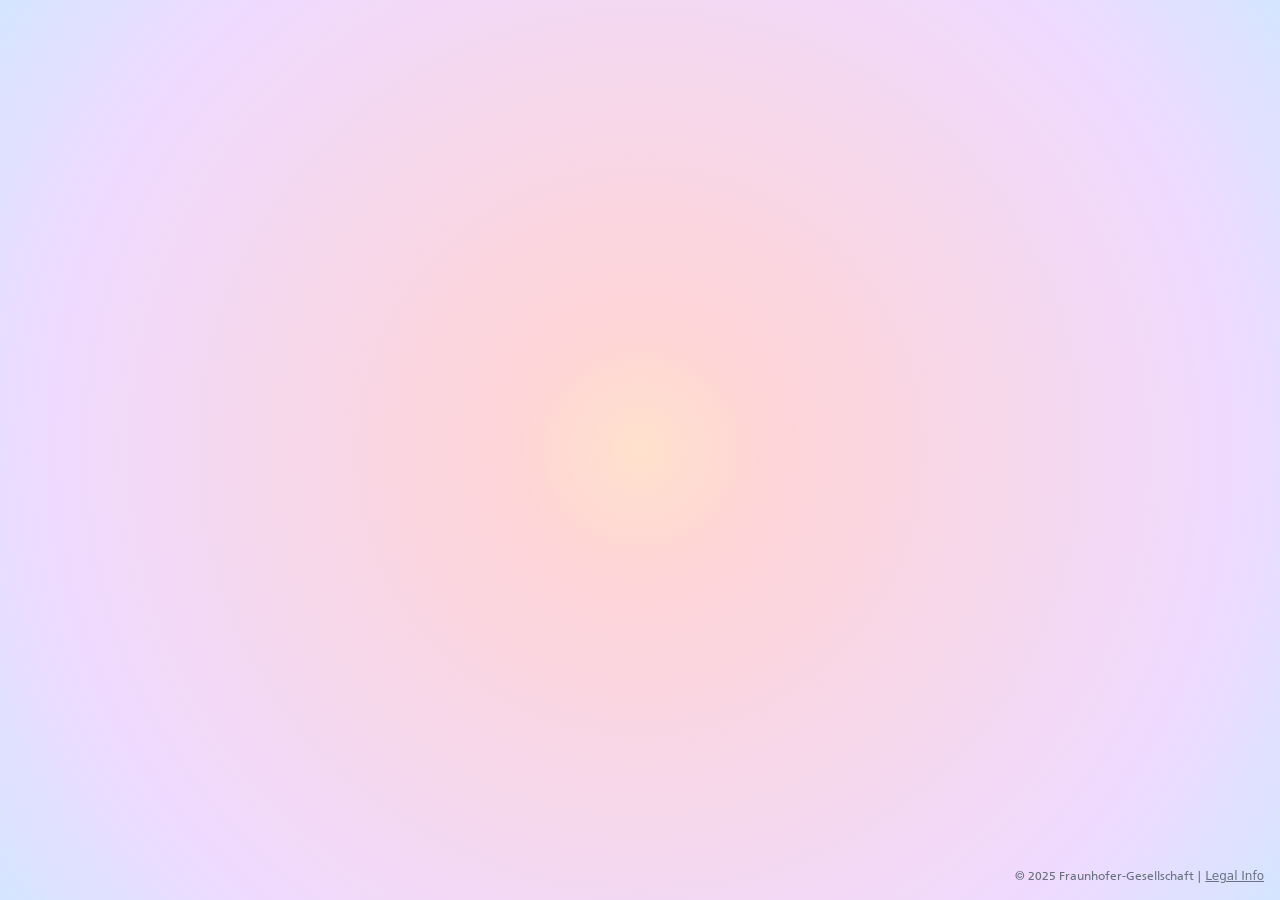
<file: index.html>
<!doctype html>
<html lang="en" data-beasties-container>
  <head>
    <meta charset="utf-8">
    <title>Fade Demo</title>
    <base href="https://brunibrun.github.io/FADE/">
    <meta name="viewport" content="width=device-width, initial-scale=1">
    <link rel="icon" type="image/x-icon" href="favicon.ico">
  <style>@layer properties;@layer theme,base,components,utilities;@layer theme{:root{--font-sans:ui-sans-serif, system-ui, sans-serif, "Apple Color Emoji", "Segoe UI Emoji", "Segoe UI Symbol", "Noto Color Emoji";--font-mono:ui-monospace, SFMono-Regular, Menlo, Monaco, Consolas, "Liberation Mono", "Courier New", monospace;--color-green-100:oklch(96.2% .044 156.743);--color-blue-500:oklch(62.3% .214 259.815);--color-gray-100:oklch(96.7% .003 264.542);--color-gray-200:oklch(92.8% .006 264.531);--color-gray-300:oklch(87.2% .01 258.338);--color-gray-400:oklch(70.7% .022 261.325);--color-gray-500:oklch(55.1% .027 264.364);--color-gray-700:oklch(37.3% .034 259.733);--color-gray-800:oklch(27.8% .033 256.848);--color-white:#fff;--spacing:.25rem;--text-xs:.75rem;--text-xs--line-height:calc(1 / .75);--text-sm:.875rem;--text-sm--line-height:calc(1.25 / .875);--text-base:1rem;--text-base--line-height:1.5 ;--text-lg:1.125rem;--text-lg--line-height:calc(1.75 / 1.125);--text-xl:1.25rem;--text-xl--line-height:calc(1.75 / 1.25);--text-2xl:1.5rem;--text-2xl--line-height:calc(2 / 1.5);--font-weight-normal:400;--font-weight-bold:700;--radius-md:.375rem;--radius-2xl:1rem;--default-transition-duration:.15s;--default-transition-timing-function:cubic-bezier(.4, 0, .2, 1);--default-font-family:var(--font-sans);--default-mono-font-family:var(--font-mono)}}@layer base{*,:after,:before{box-sizing:border-box;margin:0;padding:0;border:0 solid}html{line-height:1.5;-webkit-text-size-adjust:100%;tab-size:4;font-family:var(--default-font-family, ui-sans-serif, system-ui, sans-serif, "Apple Color Emoji", "Segoe UI Emoji", "Segoe UI Symbol", "Noto Color Emoji");font-feature-settings:var(--default-font-feature-settings, normal);font-variation-settings:var(--default-font-variation-settings, normal);-webkit-tap-highlight-color:transparent}}@layer utilities{}@layer components{}body{overflow:hidden}@property --tw-translate-x{syntax:"*";inherits:false;initial-value:0;}@property --tw-translate-y{syntax:"*";inherits:false;initial-value:0;}@property --tw-translate-z{syntax:"*";inherits:false;initial-value:0;}@property --tw-rotate-x{syntax:"*";inherits:false;}@property --tw-rotate-y{syntax:"*";inherits:false;}@property --tw-rotate-z{syntax:"*";inherits:false;}@property --tw-skew-x{syntax:"*";inherits:false;}@property --tw-skew-y{syntax:"*";inherits:false;}@property --tw-border-style{syntax:"*";inherits:false;initial-value:solid;}@property --tw-font-weight{syntax:"*";inherits:false;}@property --tw-shadow{syntax:"*";inherits:false;initial-value:0 0 #0000;}@property --tw-shadow-color{syntax:"*";inherits:false;}@property --tw-shadow-alpha{syntax:"<percentage>";inherits:false;initial-value:100%;}@property --tw-inset-shadow{syntax:"*";inherits:false;initial-value:0 0 #0000;}@property --tw-inset-shadow-color{syntax:"*";inherits:false;}@property --tw-inset-shadow-alpha{syntax:"<percentage>";inherits:false;initial-value:100%;}@property --tw-ring-color{syntax:"*";inherits:false;}@property --tw-ring-shadow{syntax:"*";inherits:false;initial-value:0 0 #0000;}@property --tw-inset-ring-color{syntax:"*";inherits:false;}@property --tw-inset-ring-shadow{syntax:"*";inherits:false;initial-value:0 0 #0000;}@property --tw-ring-inset{syntax:"*";inherits:false;}@property --tw-ring-offset-width{syntax:"<length>";inherits:false;initial-value:0px;}@property --tw-ring-offset-color{syntax:"*";inherits:false;initial-value:#fff;}@property --tw-ring-offset-shadow{syntax:"*";inherits:false;initial-value:0 0 #0000;}@property --tw-outline-style{syntax:"*";inherits:false;initial-value:solid;}@property --tw-blur{syntax:"*";inherits:false;}@property --tw-brightness{syntax:"*";inherits:false;}@property --tw-contrast{syntax:"*";inherits:false;}@property --tw-grayscale{syntax:"*";inherits:false;}@property --tw-hue-rotate{syntax:"*";inherits:false;}@property --tw-invert{syntax:"*";inherits:false;}@property --tw-opacity{syntax:"*";inherits:false;}@property --tw-saturate{syntax:"*";inherits:false;}@property --tw-sepia{syntax:"*";inherits:false;}@property --tw-drop-shadow{syntax:"*";inherits:false;}@property --tw-drop-shadow-color{syntax:"*";inherits:false;}@property --tw-drop-shadow-alpha{syntax:"<percentage>";inherits:false;initial-value:100%;}@property --tw-drop-shadow-size{syntax:"*";inherits:false;}@property --tw-duration{syntax:"*";inherits:false;}@layer properties{@supports ((-webkit-hyphens: none) and (not (margin-trim: inline))) or ((-moz-orient: inline) and (not (color:rgb(from red r g b)))){*,:before,:after{--tw-translate-x:0;--tw-translate-y:0;--tw-translate-z:0;--tw-rotate-x:initial;--tw-rotate-y:initial;--tw-rotate-z:initial;--tw-skew-x:initial;--tw-skew-y:initial;--tw-border-style:solid;--tw-font-weight:initial;--tw-shadow:0 0 #0000;--tw-shadow-color:initial;--tw-shadow-alpha:100%;--tw-inset-shadow:0 0 #0000;--tw-inset-shadow-color:initial;--tw-inset-shadow-alpha:100%;--tw-ring-color:initial;--tw-ring-shadow:0 0 #0000;--tw-inset-ring-color:initial;--tw-inset-ring-shadow:0 0 #0000;--tw-ring-inset:initial;--tw-ring-offset-width:0px;--tw-ring-offset-color:#fff;--tw-ring-offset-shadow:0 0 #0000;--tw-outline-style:solid;--tw-blur:initial;--tw-brightness:initial;--tw-contrast:initial;--tw-grayscale:initial;--tw-hue-rotate:initial;--tw-invert:initial;--tw-opacity:initial;--tw-saturate:initial;--tw-sepia:initial;--tw-drop-shadow:initial;--tw-drop-shadow-color:initial;--tw-drop-shadow-alpha:100%;--tw-drop-shadow-size:initial;--tw-duration:initial}}}</style><link rel="stylesheet" href="styles-S2CMXELJ.css" media="print" onload="this.media='all'"><noscript><link rel="stylesheet" href="styles-S2CMXELJ.css"></noscript></head>

  <body>
    <app-root></app-root>
  <script src="polyfills-HPZ7KTN2.js" type="module"></script><script src="main-BJFX7WKH.js" type="module"></script></body>
</html>
</file>
<file: styles-S2CMXELJ.css>
@charset "UTF-8";@layer properties;@layer theme,base,components,utilities;@layer theme{:root,:host{--font-sans: ui-sans-serif, system-ui, sans-serif, "Apple Color Emoji", "Segoe UI Emoji", "Segoe UI Symbol", "Noto Color Emoji";--font-mono: ui-monospace, SFMono-Regular, Menlo, Monaco, Consolas, "Liberation Mono", "Courier New", monospace;--color-green-100: oklch(96.2% .044 156.743);--color-blue-500: oklch(62.3% .214 259.815);--color-gray-100: oklch(96.7% .003 264.542);--color-gray-200: oklch(92.8% .006 264.531);--color-gray-300: oklch(87.2% .01 258.338);--color-gray-400: oklch(70.7% .022 261.325);--color-gray-500: oklch(55.1% .027 264.364);--color-gray-700: oklch(37.3% .034 259.733);--color-gray-800: oklch(27.8% .033 256.848);--color-white: #fff;--spacing: .25rem;--text-xs: .75rem;--text-xs--line-height: calc(1 / .75);--text-sm: .875rem;--text-sm--line-height: calc(1.25 / .875);--text-base: 1rem;--text-base--line-height: 1.5 ;--text-lg: 1.125rem;--text-lg--line-height: calc(1.75 / 1.125);--text-xl: 1.25rem;--text-xl--line-height: calc(1.75 / 1.25);--text-2xl: 1.5rem;--text-2xl--line-height: calc(2 / 1.5);--font-weight-normal: 400;--font-weight-bold: 700;--radius-md: .375rem;--radius-2xl: 1rem;--default-transition-duration: .15s;--default-transition-timing-function: cubic-bezier(.4, 0, .2, 1);--default-font-family: var(--font-sans);--default-mono-font-family: var(--font-mono)}}@layer base{*,:after,:before,::backdrop,::file-selector-button{box-sizing:border-box;margin:0;padding:0;border:0 solid}html,:host{line-height:1.5;-webkit-text-size-adjust:100%;tab-size:4;font-family:var(--default-font-family, ui-sans-serif, system-ui, sans-serif, "Apple Color Emoji", "Segoe UI Emoji", "Segoe UI Symbol", "Noto Color Emoji");font-feature-settings:var(--default-font-feature-settings, normal);font-variation-settings:var(--default-font-variation-settings, normal);-webkit-tap-highlight-color:transparent}hr{height:0;color:inherit;border-top-width:1px}abbr:where([title]){-webkit-text-decoration:underline dotted;text-decoration:underline dotted}h1,h2,h3,h4,h5,h6{font-size:inherit;font-weight:inherit}a{color:inherit;-webkit-text-decoration:inherit;text-decoration:inherit}b,strong{font-weight:bolder}code,kbd,samp,pre{font-family:var(--default-mono-font-family, ui-monospace, SFMono-Regular, Menlo, Monaco, Consolas, "Liberation Mono", "Courier New", monospace);font-feature-settings:var(--default-mono-font-feature-settings, normal);font-variation-settings:var(--default-mono-font-variation-settings, normal);font-size:1em}small{font-size:80%}sub,sup{font-size:75%;line-height:0;position:relative;vertical-align:baseline}sub{bottom:-.25em}sup{top:-.5em}table{text-indent:0;border-color:inherit;border-collapse:collapse}:-moz-focusring{outline:auto}progress{vertical-align:baseline}summary{display:list-item}ol,ul,menu{list-style:none}img,svg,video,canvas,audio,iframe,embed,object{display:block;vertical-align:middle}img,video{max-width:100%;height:auto}button,input,select,optgroup,textarea,::file-selector-button{font:inherit;font-feature-settings:inherit;font-variation-settings:inherit;letter-spacing:inherit;color:inherit;border-radius:0;background-color:transparent;opacity:1}:where(select:is([multiple],[size])) optgroup{font-weight:bolder}:where(select:is([multiple],[size])) optgroup option{padding-inline-start:20px}::file-selector-button{margin-inline-end:4px}::placeholder{opacity:1}@supports (not (-webkit-appearance: -apple-pay-button)) or (contain-intrinsic-size: 1px){::placeholder{color:currentcolor}@supports (color: color-mix(in lab,red,red)){{color:color-mix(in oklab,currentcolor 50%,transparent)}}}textarea{resize:vertical}::-webkit-search-decoration{-webkit-appearance:none}::-webkit-date-and-time-value{min-height:1lh;text-align:inherit}::-webkit-datetime-edit{display:inline-flex}::-webkit-datetime-edit-fields-wrapper{padding:0}::-webkit-datetime-edit,::-webkit-datetime-edit-year-field,::-webkit-datetime-edit-month-field,::-webkit-datetime-edit-day-field,::-webkit-datetime-edit-hour-field,::-webkit-datetime-edit-minute-field,::-webkit-datetime-edit-second-field,::-webkit-datetime-edit-millisecond-field,::-webkit-datetime-edit-meridiem-field{padding-block:0}:-moz-ui-invalid{box-shadow:none}button,input:where([type=button],[type=reset],[type=submit]),::file-selector-button{appearance:button}::-webkit-inner-spin-button,::-webkit-outer-spin-button{height:auto}[hidden]:where(:not([hidden=until-found])){display:none!important}}@layer utilities{.collapse{visibility:collapse}.invisible{visibility:hidden}.visible{visibility:visible}.absolute{position:absolute}.fixed{position:fixed}.relative{position:relative}.static{position:static}.top-0{top:calc(var(--spacing) * 0)}.top-3\!{top:calc(var(--spacing) * 3)!important}.top-20{top:calc(var(--spacing) * 20)}.top-40{top:calc(var(--spacing) * 40)}.right-4{right:calc(var(--spacing) * 4)}.bottom-4{bottom:calc(var(--spacing) * 4)}.bottom-8{bottom:calc(var(--spacing) * 8)}.bottom-30{bottom:calc(var(--spacing) * 30)}.left-1\/2{left:50%}.left-8{left:calc(var(--spacing) * 8)}.-z-10{z-index:-10}.col-start-1{grid-column-start:1}.col-start-2{grid-column-start:2}.col-start-3{grid-column-start:3}.row-start-1{grid-row-start:1}.row-start-2{grid-row-start:2}.row-start-3{grid-row-start:3}.container{width:100%}@media (width >= 40rem){.container{max-width:40rem}}@media (width >= 48rem){.container{max-width:48rem}}@media (width >= 64rem){.container{max-width:64rem}}@media (width >= 80rem){.container{max-width:80rem}}@media (width >= 96rem){.container{max-width:96rem}}.m-0\!{margin:calc(var(--spacing) * 0)!important}.m-2{margin:calc(var(--spacing) * 2)}.mx-4{margin-inline:calc(var(--spacing) * 4)}.mx-30{margin-inline:calc(var(--spacing) * 30)}.-mt-12{margin-top:calc(var(--spacing) * -12)}.mt-1{margin-top:calc(var(--spacing) * 1)}.mt-2{margin-top:calc(var(--spacing) * 2)}.mt-4{margin-top:calc(var(--spacing) * 4)}.mt-6{margin-top:calc(var(--spacing) * 6)}.mt-8{margin-top:calc(var(--spacing) * 8)}.mt-15{margin-top:calc(var(--spacing) * 15)}.mb-4{margin-bottom:calc(var(--spacing) * 4)}.block{display:block}.contents{display:contents}.flex{display:flex}.grid{display:grid}.hidden{display:none}.inline{display:inline}.inline-block{display:inline-block}.table{display:table}.size-fit{width:fit-content;height:fit-content}.h-2{height:calc(var(--spacing) * 2)}.h-5{height:calc(var(--spacing) * 5)}.h-12{height:calc(var(--spacing) * 12)}.h-12\!{height:calc(var(--spacing) * 12)!important}.h-20{height:calc(var(--spacing) * 20)}.h-full{height:100%}.max-h-10\/10,.max-h-\[100\%\]{max-height:100%}.min-h-8{min-height:calc(var(--spacing) * 8)}.min-h-14{min-height:calc(var(--spacing) * 14)}.w-4\/10{width:40%}.w-5{width:calc(var(--spacing) * 5)}.w-5\/10{width:50%}.w-6\/10{width:calc(6/10 * 100%)}.w-8{width:calc(var(--spacing) * 8)}.w-10\/10{width:100%}.w-12{width:calc(var(--spacing) * 12)}.w-12\!{width:calc(var(--spacing) * 12)!important}.w-20{width:calc(var(--spacing) * 20)}.w-80{width:calc(var(--spacing) * 80)}.w-\[200px\]{width:200px}.w-fit{width:fit-content}.w-full{width:100%}.max-w-10\/10{max-width:100%}.max-w-90{max-width:calc(var(--spacing) * 90)}.max-w-160{max-width:calc(var(--spacing) * 160)}.max-w-200{max-width:calc(var(--spacing) * 200)}.min-w-8{min-width:calc(var(--spacing) * 8)}.flex-1{flex:1}.flex-auto{flex:auto}.shrink{flex-shrink:1}.grow{flex-grow:1}.-translate-x-1\/2{--tw-translate-x: -50% ;translate:var(--tw-translate-x) var(--tw-translate-y)}.transform{transform:var(--tw-rotate-x,) var(--tw-rotate-y,) var(--tw-rotate-z,) var(--tw-skew-x,) var(--tw-skew-y,)}.cursor-pointer{cursor:pointer}.resize{resize:both}.list-inside{list-style-position:inside}.list-disc{list-style-type:disc}.grid-flow-row{grid-auto-flow:row}.grid-cols-2{grid-template-columns:repeat(2,minmax(0,1fr))}.grid-cols-\[auto_1fr\]{grid-template-columns:auto 1fr}.grid-rows-\[auto_1fr\]{grid-template-rows:auto 1fr}.flex-col{flex-direction:column}.flex-row{flex-direction:row}.items-center{align-items:center}.justify-center{justify-content:center}.gap-1{gap:calc(var(--spacing) * 1)}.gap-2{gap:calc(var(--spacing) * 2)}.gap-4{gap:calc(var(--spacing) * 4)}.gap-6{gap:calc(var(--spacing) * 6)}.gap-8{gap:calc(var(--spacing) * 8)}.gap-10{gap:calc(var(--spacing) * 10)}.gap-x-2{column-gap:calc(var(--spacing) * 2)}.self-center{align-self:center}.justify-self-center{justify-self:center}.overflow-auto{overflow:auto}.overflow-hidden{overflow:hidden}.overflow-x-hidden{overflow-x:hidden}.overflow-y-auto{overflow-y:auto}.rounded{border-radius:.25rem}.rounded-2xl{border-radius:var(--radius-2xl)}.rounded-full{border-radius:calc(infinity * 1px)}.rounded-md{border-radius:var(--radius-md)}.border{border-style:var(--tw-border-style);border-width:1px}.border-gray-500{border-color:var(--color-gray-500)}.border-transparent{border-color:transparent}.bg-\[oklch\(92\.9\%_0\.013_255\.508\)\]{background-color:#e2e8f0}.bg-gray-100{background-color:var(--color-gray-100)}.bg-green-100{background-color:var(--color-green-100)}.bg-white{background-color:var(--color-white)}.p-1{padding:calc(var(--spacing) * 1)}.p-2{padding:calc(var(--spacing) * 2)}.p-4{padding:calc(var(--spacing) * 4)}.pb-2{padding-bottom:calc(var(--spacing) * 2)}.pb-15{padding-bottom:calc(var(--spacing) * 15)}.text-center{text-align:center}.text-left{text-align:left}.text-start{text-align:start}.\!text-sm{font-size:var(--text-sm)!important;line-height:var(--tw-leading, var(--text-sm--line-height))!important}.\!text-xs{font-size:var(--text-xs)!important;line-height:var(--tw-leading, var(--text-xs--line-height))!important}.text-sm{font-size:var(--text-sm);line-height:var(--tw-leading, var(--text-sm--line-height))}.text-sm\!{font-size:var(--text-sm)!important;line-height:var(--tw-leading, var(--text-sm--line-height))!important}.text-xl{font-size:var(--text-xl);line-height:var(--tw-leading, var(--text-xl--line-height))}.text-xs{font-size:var(--text-xs);line-height:var(--tw-leading, var(--text-xs--line-height))}.text-xs\!{font-size:var(--text-xs)!important;line-height:var(--tw-leading, var(--text-xs--line-height))!important}.\!font-bold{--tw-font-weight: var(--font-weight-bold) !important;font-weight:var(--font-weight-bold)!important}.\!text-gray-500{color:var(--color-gray-500)!important}.text-blue-500{color:var(--color-blue-500)}.text-gray-200{color:var(--color-gray-200)}.text-gray-300{color:var(--color-gray-300)}.text-gray-400{color:var(--color-gray-400)}.text-gray-500{color:var(--color-gray-500)}.text-gray-700{color:var(--color-gray-700)}.text-gray-800{color:var(--color-gray-800)}.capitalize{text-transform:capitalize}.\!not-italic,.not-italic\!{font-style:normal!important}.underline{text-decoration-line:underline}.opacity-0{opacity:0%}.opacity-50{opacity:50%}.shadow-xl\/5{--tw-shadow-alpha: 5%;--tw-shadow: 0 20px 25px -5px var(--tw-shadow-color, oklab(from rgb(0 0 0 / .1) l a b / 5%)), 0 8px 10px -6px var(--tw-shadow-color, oklab(from rgb(0 0 0 / .1) l a b / 5%));box-shadow:var(--tw-inset-shadow),var(--tw-inset-ring-shadow),var(--tw-ring-offset-shadow),var(--tw-ring-shadow),var(--tw-shadow)}.shadow-xl\/10{--tw-shadow-alpha: 10%;--tw-shadow: 0 20px 25px -5px var(--tw-shadow-color, oklab(from rgb(0 0 0 / .1) l a b / 10%)), 0 8px 10px -6px var(--tw-shadow-color, oklab(from rgb(0 0 0 / .1) l a b / 10%));box-shadow:var(--tw-inset-shadow),var(--tw-inset-ring-shadow),var(--tw-ring-offset-shadow),var(--tw-ring-shadow),var(--tw-shadow)}.shadow{--tw-shadow: 0 1px 3px 0 var(--tw-shadow-color, rgb(0 0 0 / .1)), 0 1px 2px -1px var(--tw-shadow-color, rgb(0 0 0 / .1));box-shadow:var(--tw-inset-shadow),var(--tw-inset-ring-shadow),var(--tw-ring-offset-shadow),var(--tw-ring-shadow),var(--tw-shadow)}.shadow-xl{--tw-shadow: 0 20px 25px -5px var(--tw-shadow-color, rgb(0 0 0 / .1)), 0 8px 10px -6px var(--tw-shadow-color, rgb(0 0 0 / .1));box-shadow:var(--tw-inset-shadow),var(--tw-inset-ring-shadow),var(--tw-ring-offset-shadow),var(--tw-ring-shadow),var(--tw-shadow)}.ring{--tw-ring-shadow: var(--tw-ring-inset,) 0 0 0 calc(1px + var(--tw-ring-offset-width)) var(--tw-ring-color, currentcolor);box-shadow:var(--tw-inset-shadow),var(--tw-inset-ring-shadow),var(--tw-ring-offset-shadow),var(--tw-ring-shadow),var(--tw-shadow)}.ring-2{--tw-ring-shadow: var(--tw-ring-inset,) 0 0 0 calc(2px + var(--tw-ring-offset-width)) var(--tw-ring-color, currentcolor);box-shadow:var(--tw-inset-shadow),var(--tw-inset-ring-shadow),var(--tw-ring-offset-shadow),var(--tw-ring-shadow),var(--tw-shadow)}.ring-blue-500{--tw-ring-color: var(--color-blue-500)}.outline{outline-style:var(--tw-outline-style);outline-width:1px}.grayscale{--tw-grayscale: grayscale(100%);filter:var(--tw-blur,) var(--tw-brightness,) var(--tw-contrast,) var(--tw-grayscale,) var(--tw-hue-rotate,) var(--tw-invert,) var(--tw-saturate,) var(--tw-sepia,) var(--tw-drop-shadow,)}.filter{filter:var(--tw-blur,) var(--tw-brightness,) var(--tw-contrast,) var(--tw-grayscale,) var(--tw-hue-rotate,) var(--tw-invert,) var(--tw-saturate,) var(--tw-sepia,) var(--tw-drop-shadow,)}.transition{transition-property:color,background-color,border-color,outline-color,text-decoration-color,fill,stroke,--tw-gradient-from,--tw-gradient-via,--tw-gradient-to,opacity,box-shadow,transform,translate,scale,rotate,filter,-webkit-backdrop-filter,backdrop-filter,display,visibility,content-visibility,overlay,pointer-events;transition-timing-function:var(--tw-ease, var(--default-transition-timing-function));transition-duration:var(--tw-duration, var(--default-transition-duration))}.transition-all{transition-property:all;transition-timing-function:var(--tw-ease, var(--default-transition-timing-function));transition-duration:var(--tw-duration, var(--default-transition-duration))}.transition-opacity{transition-property:opacity;transition-timing-function:var(--tw-ease, var(--default-transition-timing-function));transition-duration:var(--tw-duration, var(--default-transition-duration))}.transition-shadow{transition-property:box-shadow;transition-timing-function:var(--tw-ease, var(--default-transition-timing-function));transition-duration:var(--tw-duration, var(--default-transition-duration))}.duration-300{--tw-duration: .3s;transition-duration:.3s}.duration-500{--tw-duration: .5s;transition-duration:.5s}.duration-1000{--tw-duration: 1s;transition-duration:1s}.select-none{-webkit-user-select:none;user-select:none}@media (hover: hover){.hover\:bg-white:hover{background-color:var(--color-white)}}@media (hover: hover){.hover\:shadow-\[0_10px_50px_0_rgba\(0\,0\,0\,0\.1\)\]:hover{--tw-shadow: 0 10px 50px 0 var(--tw-shadow-color, rgba(0,0,0,.1));box-shadow:var(--tw-inset-shadow),var(--tw-inset-ring-shadow),var(--tw-ring-offset-shadow),var(--tw-ring-shadow),var(--tw-shadow)}}@media (hover: hover){.hover\:ring-2:hover{--tw-ring-shadow: var(--tw-ring-inset,) 0 0 0 calc(2px + var(--tw-ring-offset-width)) var(--tw-ring-color, currentcolor);box-shadow:var(--tw-inset-shadow),var(--tw-inset-ring-shadow),var(--tw-ring-offset-shadow),var(--tw-ring-shadow),var(--tw-shadow)}}@media (hover: hover){.hover\:ring-4:hover{--tw-ring-shadow: var(--tw-ring-inset,) 0 0 0 calc(4px + var(--tw-ring-offset-width)) var(--tw-ring-color, currentcolor);box-shadow:var(--tw-inset-shadow),var(--tw-inset-ring-shadow),var(--tw-ring-offset-shadow),var(--tw-ring-shadow),var(--tw-shadow)}}@media (hover: hover){.hover\:ring-blue-500:hover{--tw-ring-color: var(--color-blue-500)}}}@font-face{font-family:Frutiger LT;src:url("./media/FrutigerLTCom-Roman_2911433028-KRVSENFH.ttf") format("truetype");font-weight:400;font-style:normal}@font-face{font-family:Frutiger LT;src:url("./media/FrutigerLTCom-Black_1897108004-TZQRPHUB.ttf") format("truetype");font-weight:900;font-style:normal}@font-face{font-family:Frutiger LT;src:url("./media/FrutigerLTCom-Bold_4087404487-FOAP2OPI.ttf") format("truetype");font-weight:700;font-style:normal}@font-face{font-family:Frutiger LT;src:url("./media/FrutigerLTCom-BoldItalic_2379986211-2BOL6LNV.ttf") format("truetype");font-weight:700;font-style:italic}@font-face{font-family:Frutiger LT;src:url("./media/FrutigerLTCom-Italic_2292391326-BFR7EMKF.ttf") format("truetype");font-weight:400;font-style:italic}@font-face{font-family:Frutiger LT;src:url("./media/FrutigerLTCom-Light_388284991-QVXQQQHR.ttf") format("truetype");font-weight:300;font-style:normal}@font-face{font-family:Frutiger LT;src:url("./media/FrutigerLTCom-LightItalic_2526705051-ZAARQQWE.ttf") format("truetype");font-weight:300;font-style:italic}h1{font-family:Frutiger LT;font-weight:800;margin-top:calc(var(--spacing) * 8);margin-bottom:calc(var(--spacing) * 0);font-size:var(--text-2xl);line-height:var(--tw-leading, var(--text-2xl--line-height));color:var(--color-gray-800)}h2{font-family:Frutiger LT;font-style:italic;font-weight:400;font-size:var(--text-xl);line-height:var(--tw-leading, var(--text-xl--line-height));color:var(--color-gray-800)}h3{font-family:Frutiger LT;font-style:italic;font-weight:400;font-size:var(--text-lg);line-height:var(--tw-leading, var(--text-lg--line-height));color:var(--color-gray-800)}h4{line-height:1.6rem;font-size:var(--text-base);line-height:var(--tw-leading, var(--text-base--line-height));--tw-font-weight: var(--font-weight-normal);font-weight:var(--font-weight-normal);color:var(--color-gray-800)}p,section{font-family:Frutiger LT;font-size:var(--text-base);line-height:calc(var(--spacing) * 6)}span{font-family:Frutiger LT;font-size:var(--text-base);line-height:var(--tw-leading, var(--text-base--line-height))}.small-content-label{font-size:.8rem;color:#0009}.dark .small-content-label{color:#fff9}.green-text{color:#0e8a4a}.red-text{color:#ef3120}@layer components{.neuron-details-host{display:flex;width:100%;flex-direction:row;justify-content:center;gap:calc(var(--spacing) * 6);overflow-y:auto}}body{overflow:hidden}.activation-transition{view-transition-name:activations}@keyframes fade-in{0%{opacity:0}}@keyframes fade-out{to{opacity:0}}@keyframes slide-from-right{0%{transform:translate(30px)}}@keyframes slide-to-left{to{transform:translate(-30px)}}@property --tw-translate-x{syntax: "*"; inherits: false; initial-value: 0;}@property --tw-translate-y{syntax: "*"; inherits: false; initial-value: 0;}@property --tw-translate-z{syntax: "*"; inherits: false; initial-value: 0;}@property --tw-rotate-x{syntax: "*"; inherits: false;}@property --tw-rotate-y{syntax: "*"; inherits: false;}@property --tw-rotate-z{syntax: "*"; inherits: false;}@property --tw-skew-x{syntax: "*"; inherits: false;}@property --tw-skew-y{syntax: "*"; inherits: false;}@property --tw-border-style{syntax: "*"; inherits: false; initial-value: solid;}@property --tw-font-weight{syntax: "*"; inherits: false;}@property --tw-shadow{syntax: "*"; inherits: false; initial-value: 0 0 #0000;}@property --tw-shadow-color{syntax: "*"; inherits: false;}@property --tw-shadow-alpha{syntax: "<percentage>"; inherits: false; initial-value: 100%;}@property --tw-inset-shadow{syntax: "*"; inherits: false; initial-value: 0 0 #0000;}@property --tw-inset-shadow-color{syntax: "*"; inherits: false;}@property --tw-inset-shadow-alpha{syntax: "<percentage>"; inherits: false; initial-value: 100%;}@property --tw-ring-color{syntax: "*"; inherits: false;}@property --tw-ring-shadow{syntax: "*"; inherits: false; initial-value: 0 0 #0000;}@property --tw-inset-ring-color{syntax: "*"; inherits: false;}@property --tw-inset-ring-shadow{syntax: "*"; inherits: false; initial-value: 0 0 #0000;}@property --tw-ring-inset{syntax: "*"; inherits: false;}@property --tw-ring-offset-width{syntax: "<length>"; inherits: false; initial-value: 0px;}@property --tw-ring-offset-color{syntax: "*"; inherits: false; initial-value: #fff;}@property --tw-ring-offset-shadow{syntax: "*"; inherits: false; initial-value: 0 0 #0000;}@property --tw-outline-style{syntax: "*"; inherits: false; initial-value: solid;}@property --tw-blur{syntax: "*"; inherits: false;}@property --tw-brightness{syntax: "*"; inherits: false;}@property --tw-contrast{syntax: "*"; inherits: false;}@property --tw-grayscale{syntax: "*"; inherits: false;}@property --tw-hue-rotate{syntax: "*"; inherits: false;}@property --tw-invert{syntax: "*"; inherits: false;}@property --tw-opacity{syntax: "*"; inherits: false;}@property --tw-saturate{syntax: "*"; inherits: false;}@property --tw-sepia{syntax: "*"; inherits: false;}@property --tw-drop-shadow{syntax: "*"; inherits: false;}@property --tw-drop-shadow-color{syntax: "*"; inherits: false;}@property --tw-drop-shadow-alpha{syntax: "<percentage>"; inherits: false; initial-value: 100%;}@property --tw-drop-shadow-size{syntax: "*"; inherits: false;}@property --tw-duration{syntax: "*"; inherits: false;}@layer properties{@supports ((-webkit-hyphens: none) and (not (margin-trim: inline))) or ((-moz-orient: inline) and (not (color:rgb(from red r g b)))){*,:before,:after,::backdrop{--tw-translate-x: 0;--tw-translate-y: 0;--tw-translate-z: 0;--tw-rotate-x: initial;--tw-rotate-y: initial;--tw-rotate-z: initial;--tw-skew-x: initial;--tw-skew-y: initial;--tw-border-style: solid;--tw-font-weight: initial;--tw-shadow: 0 0 #0000;--tw-shadow-color: initial;--tw-shadow-alpha: 100%;--tw-inset-shadow: 0 0 #0000;--tw-inset-shadow-color: initial;--tw-inset-shadow-alpha: 100%;--tw-ring-color: initial;--tw-ring-shadow: 0 0 #0000;--tw-inset-ring-color: initial;--tw-inset-ring-shadow: 0 0 #0000;--tw-ring-inset: initial;--tw-ring-offset-width: 0px;--tw-ring-offset-color: #fff;--tw-ring-offset-shadow: 0 0 #0000;--tw-outline-style: solid;--tw-blur: initial;--tw-brightness: initial;--tw-contrast: initial;--tw-grayscale: initial;--tw-hue-rotate: initial;--tw-invert: initial;--tw-opacity: initial;--tw-saturate: initial;--tw-sepia: initial;--tw-drop-shadow: initial;--tw-drop-shadow-color: initial;--tw-drop-shadow-alpha: 100%;--tw-drop-shadow-size: initial;--tw-duration: initial}}}
</file>
